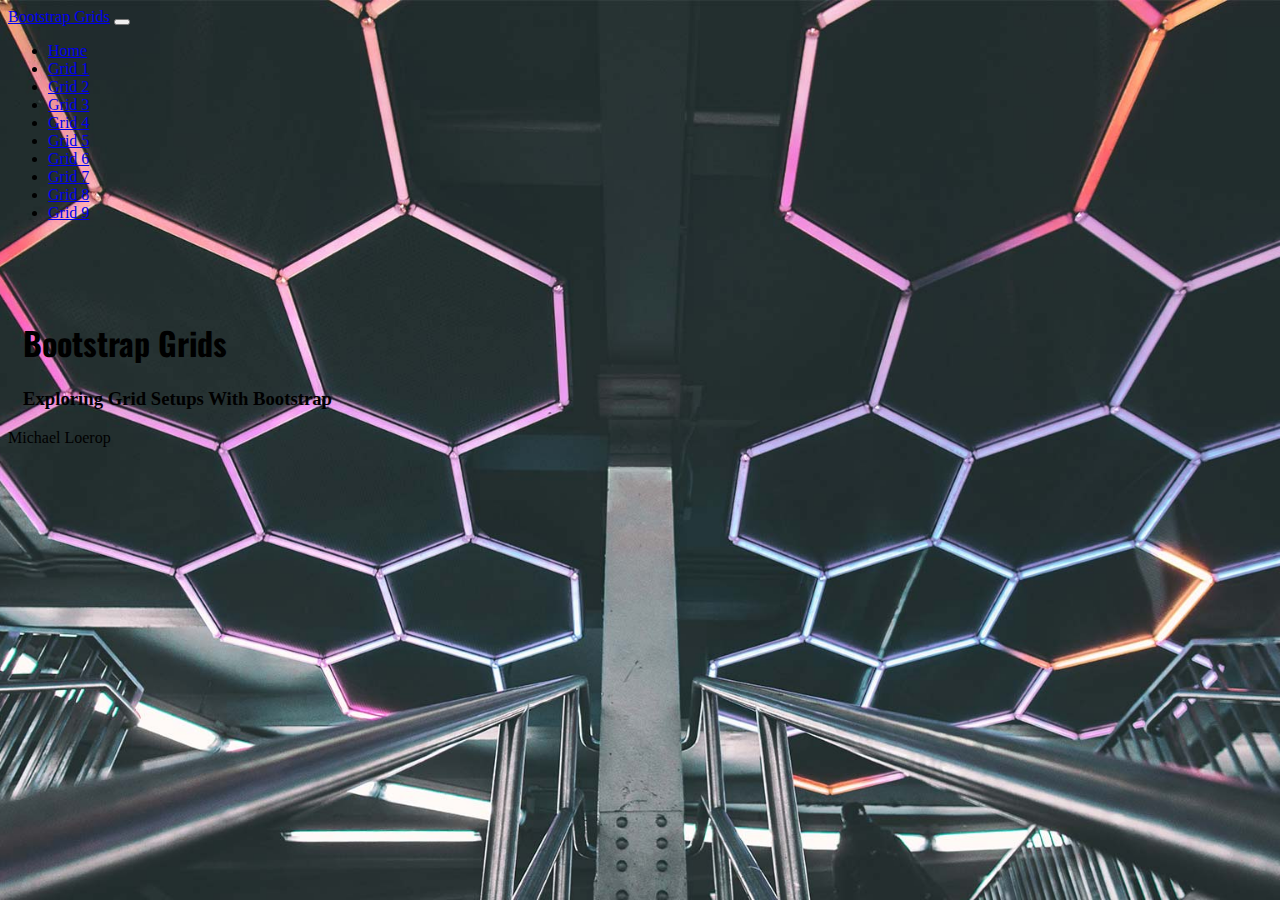
<file: index.html>
<!doctype html>
<html lang="en" class="h-100">

<head>
    <title>Bootstrap Grids</title>
    <!-- Required meta tags -->
    <meta charset="utf-8">
    <meta name="viewport" content="width=device-width, initial-scale=1, shrink-to-fit=no">

    <!-- Bootstrap CSS -->
    <link href="https://cdn.jsdelivr.net/npm/bootstrap@5.1.1/dist/css/bootstrap.min.css" rel="stylesheet"
        integrity="sha384-F3w7mX95PdgyTmZZMECAngseQB83DfGTowi0iMjiWaeVhAn4FJkqJByhZMI3AhiU" crossorigin="anonymous">

   <!-- Stylesheet -->
   <link rel="stylesheet" href="/css/site.css">

   <!-- Google Fonts -->
   <style>@import url('https://fonts.googleapis.com/css2?family=Oswald&display=swap');</style>

</head>

<body class="d-flex flex-column h-100 main-background">

<nav class="navbar navbar-expand-md navbar-dark fixed-top bg-dark">
    <div class="container-fluid">
        <a class="navbar-brand" href="#">Bootstrap Grids</a>
        <button class="navbar-toggler" type="button" data-bs-toggle="collapse" data-bs-target="#navbarCollapse"
            aria-controls="navbarCollapse" aria-expanded="false" aria-label="Toggle navigation">
            <span class="navbar-toggler-icon"></span>
        </button>
        <div class="collapse navbar-collapse" id="navbarCollapse">
            <ul class="navbar-nav me-auto mb-2 mb-md-0">
                <li class="nav-item"><a class="nav-link active" aria-current="page" href="/index.html">Home</a></li>
                
                <li class="nav-item"><a href="/Grid1.html" class="nav-link">Grid 1</a></li>

                <li class="nav-item"><a href="/Grid2.html" class="nav-link">Grid 2</a></li>

                <li class="nav-item"><a href="/Grid3.html" class="nav-link">Grid 3</a></li>

                <li class="nav-item"><a href="/Grid4.html" class="nav-link">Grid 4</a></li>

                <li class="nav-item"><a href="/Grid5.html" class="nav-link">Grid 5</a></li>

                <li class="nav-item"><a href="/Grid6.html" class="nav-link">Grid 6</a></li>

                <li class="nav-item"><a href="/Grid7.html" class="nav-link">Grid 7</a></li>

                <li class="nav-item"><a href="/Grid8.html" class="nav-link">Grid 8</a></li>

                <li class="nav-item"><a href="/Grid9.html" class="nav-link">Grid 9</a></li>
            </ul>
        </div>
    </div>
</nav>


    <main class="flex-shrink-0">
       <div class="container">
        <h1 class="main-header display-1 text-white text-center mt-5">Bootstrap Grids</h1>
        <h3 class="text-white text-center mt-5">Exploring Grid Setups With Bootstrap</h3>
       </div>
    </main>

    <footer class="footer mt-auto py-3 bg-dark sticky-footer">
        <div class="container-fluid text-center">
            <div class="container">
          <div class="row">
              <div class="col-12">
                  <p class="text-white">Michael Loerop</p>
              </div>
          </div>
      </div>
    </footer>
    <!-- Bootstrap JS -->
    <script src="https://cdn.jsdelivr.net/npm/bootstrap@5.1.1/dist/js/bootstrap.bundle.min.js"
        integrity="sha384-/bQdsTh/da6pkI1MST/rWKFNjaCP5gBSY4sEBT38Q/9RBh9AH40zEOg7Hlq2THRZ" crossorigin="anonymous">
    </script>
</body>

</html>
</file>
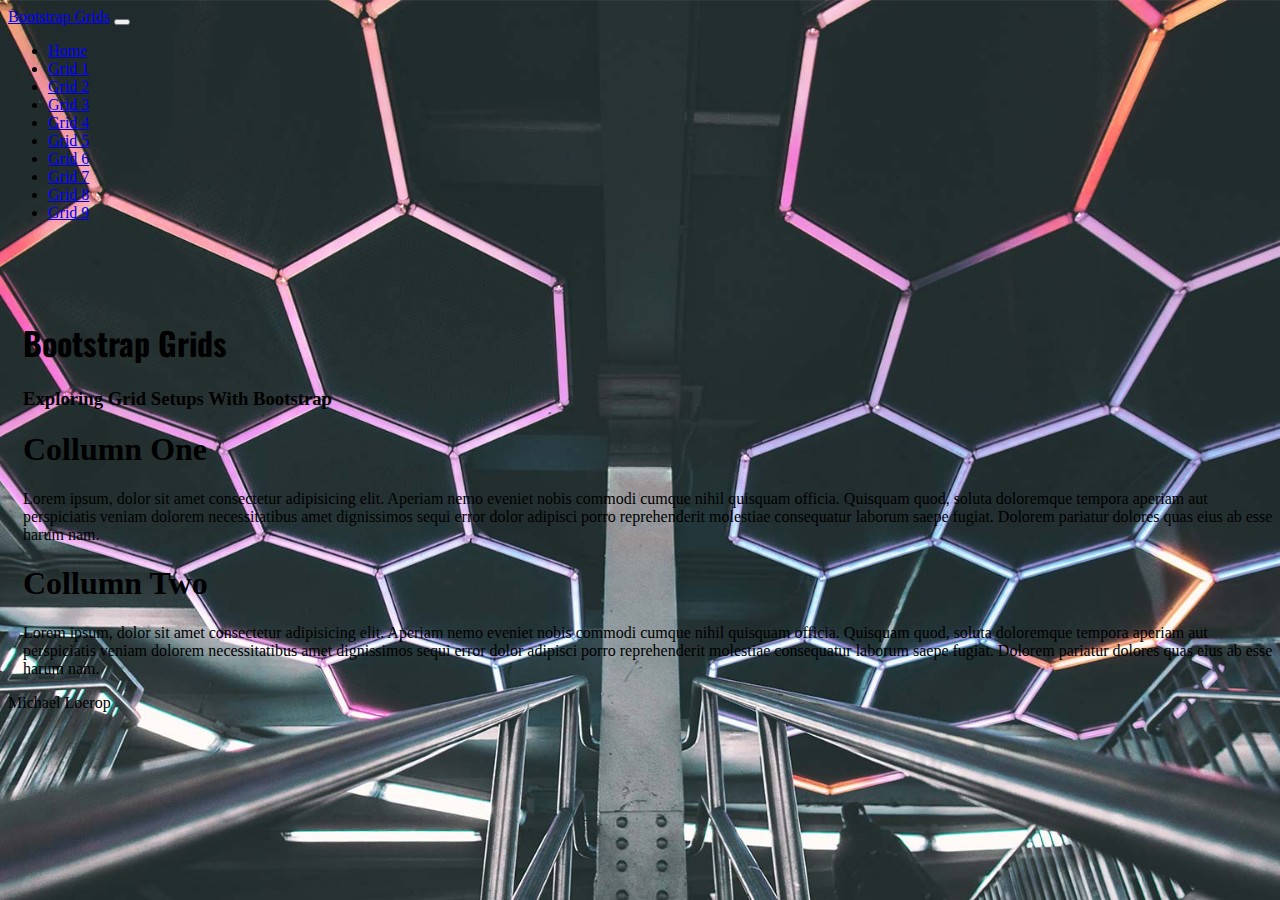
<file: Grid1.html>
<!doctype html>
<html lang="en" class="h-100">

<head>
    <title>Bootstrap Grids</title>
    <!-- Required meta tags -->
    <meta charset="utf-8">
    <meta name="viewport" content="width=device-width, initial-scale=1, shrink-to-fit=no">

    <!-- Bootstrap CSS -->
    <link href="https://cdn.jsdelivr.net/npm/bootstrap@5.1.1/dist/css/bootstrap.min.css" rel="stylesheet"
        integrity="sha384-F3w7mX95PdgyTmZZMECAngseQB83DfGTowi0iMjiWaeVhAn4FJkqJByhZMI3AhiU" crossorigin="anonymous">

   <!-- Stylesheet -->
   <link rel="stylesheet" href="/css/site.css">

   <!-- Google Fonts -->
   <style>@import url('https://fonts.googleapis.com/css2?family=Oswald&display=swap');</style>

</head>

<body class="d-flex flex-column h-100 main-background">

<nav class="navbar navbar-expand-md navbar-dark fixed-top bg-dark">
    <div class="container-fluid">
        <a class="navbar-brand" href="#">Bootstrap Grids</a>
        <button class="navbar-toggler" type="button" data-bs-toggle="collapse" data-bs-target="#navbarCollapse"
            aria-controls="navbarCollapse" aria-expanded="false" aria-label="Toggle navigation">
            <span class="navbar-toggler-icon"></span>
        </button>
        <div class="collapse navbar-collapse" id="navbarCollapse">
            <ul class="navbar-nav me-auto mb-2 mb-md-0">
                <li class="nav-item"><a href="/index.html" class="nav-link">Home</a></li>
                
                <li class="nav-item"><a class="nav-link active" aria-current="page" href="/Grid1.html" class="nav-link">Grid 1</a></li>

                <li class="nav-item"><a href="/Grid2.html" class="nav-link">Grid 2</a></li>

                <li class="nav-item"><a href="/Grid3.html" class="nav-link">Grid 3</a></li>

                <li class="nav-item"><a href="/Grid4.html" class="nav-link">Grid 4</a></li>

                <li class="nav-item"><a href="/Grid5.html" class="nav-link">Grid 5</a></li>

                <li class="nav-item"><a href="/Grid6.html" class="nav-link">Grid 6</a></li>

                <li class="nav-item"><a href="/Grid7.html" class="nav-link">Grid 7</a></li>

                <li class="nav-item"><a href="/Grid8.html" class="nav-link">Grid 8</a></li>

                <li class="nav-item"><a href="/Grid9.html" class="nav-link">Grid 9</a></li>
            </ul>
        </div>
    </div>
</nav>

    <main class="flex-shrink-0">
       <div class="container">
        <h1 class="main-header display-1 text-white text-center mt-5">Bootstrap Grids</h1>
        <h3 class="text-white text-center mt-5">Exploring Grid Setups With Bootstrap</h3>

        <div class="row row-cols-1 row-cols-md-2 g-1">
            <div class="col">
                <div class="bg-secondary text-white p-3 text-center">
                    <h1>Collumn One</h1>
                    <p>Lorem ipsum, dolor sit amet consectetur adipisicing elit. Aperiam nemo eveniet nobis commodi cumque nihil quisquam officia. Quisquam quod, 
                        soluta doloremque tempora aperiam aut perspiciatis veniam dolorem necessitatibus amet dignissimos sequi error dolor 
                        adipisci porro reprehenderit molestiae consequatur laborum saepe fugiat. Dolorem pariatur dolores quas eius ab esse harum nam.
                    </p>
                </div>
            </div>
            <div class="col">
                    <div class="bg-secondary text-white p-3 text-center">
                        <h1>Collumn Two</h1>
                        <p>Lorem ipsum, dolor sit amet consectetur adipisicing elit. Aperiam nemo eveniet nobis commodi cumque nihil quisquam officia. Quisquam quod, 
                            soluta doloremque tempora aperiam aut perspiciatis veniam dolorem necessitatibus amet dignissimos sequi error dolor 
                            adipisci porro reprehenderit molestiae consequatur laborum saepe fugiat. Dolorem pariatur dolores quas eius ab esse harum nam.
                        </p>
                    </div>
            </div>
        </div>
       </div>
    </main>
    
    <footer class="footer mt-auto py-3 bg-dark sticky-footer">
        <div class="container-fluid text-center">
            <div class="container">
          <div class="row">
              <div class="col-12">
                  <p class="text-white">Michael Loerop</p>
              </div>
          </div>
      </div>
    </footer>
    <!-- Bootstrap JS -->
    <script src="https://cdn.jsdelivr.net/npm/bootstrap@5.1.1/dist/js/bootstrap.bundle.min.js"
        integrity="sha384-/bQdsTh/da6pkI1MST/rWKFNjaCP5gBSY4sEBT38Q/9RBh9AH40zEOg7Hlq2THRZ" crossorigin="anonymous">
    </script>
</body>

</html>
</file>
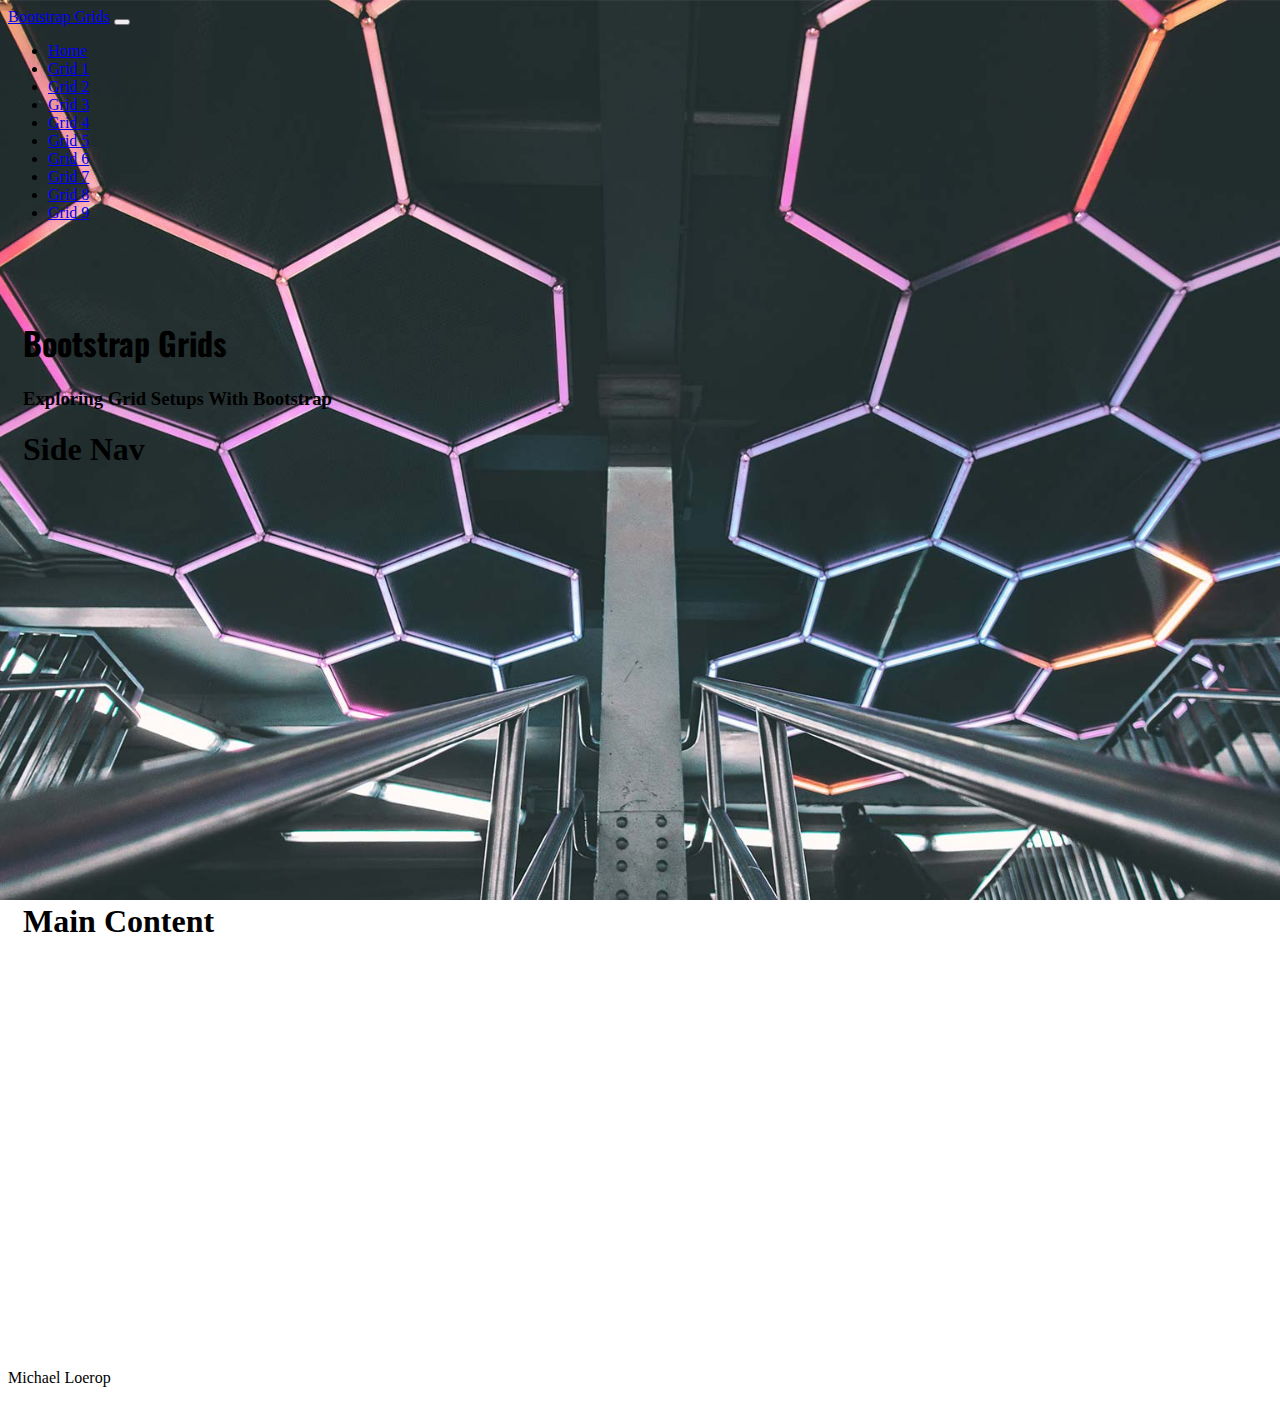
<file: Grid2.html>
<!doctype html>
<html lang="en" class="h-100">

<head>
    <title>Bootstrap Grids</title>
    <!-- Required meta tags -->
    <meta charset="utf-8">
    <meta name="viewport" content="width=device-width, initial-scale=1, shrink-to-fit=no">

    <!-- Bootstrap CSS -->
    <link href="https://cdn.jsdelivr.net/npm/bootstrap@5.1.1/dist/css/bootstrap.min.css" rel="stylesheet"
        integrity="sha384-F3w7mX95PdgyTmZZMECAngseQB83DfGTowi0iMjiWaeVhAn4FJkqJByhZMI3AhiU" crossorigin="anonymous">

   <!-- Stylesheet -->
   <link rel="stylesheet" href="/css/site.css">

   <!-- Google Fonts -->
   <style>@import url('https://fonts.googleapis.com/css2?family=Oswald&display=swap');</style>

</head>

<body class="d-flex flex-column h-100 main-background">

<nav class="navbar navbar-expand-md navbar-dark fixed-top bg-dark">
    <div class="container-fluid">
        <a class="navbar-brand" href="#">Bootstrap Grids</a>
        <button class="navbar-toggler" type="button" data-bs-toggle="collapse" data-bs-target="#navbarCollapse"
            aria-controls="navbarCollapse" aria-expanded="false" aria-label="Toggle navigation">
            <span class="navbar-toggler-icon"></span>
        </button>
        <div class="collapse navbar-collapse" id="navbarCollapse">
            <ul class="navbar-nav me-auto mb-2 mb-md-0">
                <li class="nav-item"><a href="/index.html" class="nav-link">Home</a></li>
                
                <li class="nav-item"><a href="/Grid1.html" class="nav-link">Grid 1</a></li>

                <li class="nav-item"><a class="nav-link active" aria-current="page" href="/Grid2.html" class="nav-link">Grid 2</a></li>

                <li class="nav-item"><a href="/Grid3.html" class="nav-link">Grid 3</a></li>

                <li class="nav-item"><a href="/Grid4.html" class="nav-link">Grid 4</a></li>

                <li class="nav-item"><a href="/Grid5.html" class="nav-link">Grid 5</a></li>

                <li class="nav-item"><a href="/Grid6.html" class="nav-link">Grid 6</a></li>

                <li class="nav-item"><a href="/Grid7.html" class="nav-link">Grid 7</a></li>

                <li class="nav-item"><a href="/Grid8.html" class="nav-link">Grid 8</a></li>

                <li class="nav-item"><a href="/Grid9.html" class="nav-link">Grid 9</a></li>
            </ul>
        </div>
    </div>
</nav>

    <main class="flex-shrink-0">
       <div class="container">
            <h1 class="main-header display-1 text-white text-center mt-5">Bootstrap Grids</h1>
            <h3 class="text-white text-center mt-5">Exploring Grid Setups With Bootstrap</h3>
            
            <div class="row">
                <div class="col-4">
                    <div class="bg-secondary text-white p-3 min-height">
                        <h1>Side Nav</h1>
                    </div>

                </div>
                <div class="col">
                    <div class="bg-secondary text-white p-3 min-height">
                        <h1>Main Content</h1>
                    </div>
                </div>
            </div>

        </div>
    </main>
    
    <footer class="footer mt-auto py-3 bg-dark sticky-footer">
        <div class="container-fluid text-center">
            <div class="container">
          <div class="row">
              <div class="col-12">
                  <p class="text-white">Michael Loerop</p>
              </div>
          </div>
      </div>
    </footer>
    <!-- Bootstrap JS -->
    <script src="https://cdn.jsdelivr.net/npm/bootstrap@5.1.1/dist/js/bootstrap.bundle.min.js"
        integrity="sha384-/bQdsTh/da6pkI1MST/rWKFNjaCP5gBSY4sEBT38Q/9RBh9AH40zEOg7Hlq2THRZ" crossorigin="anonymous">
    </script>
</body>

</html>
</file>
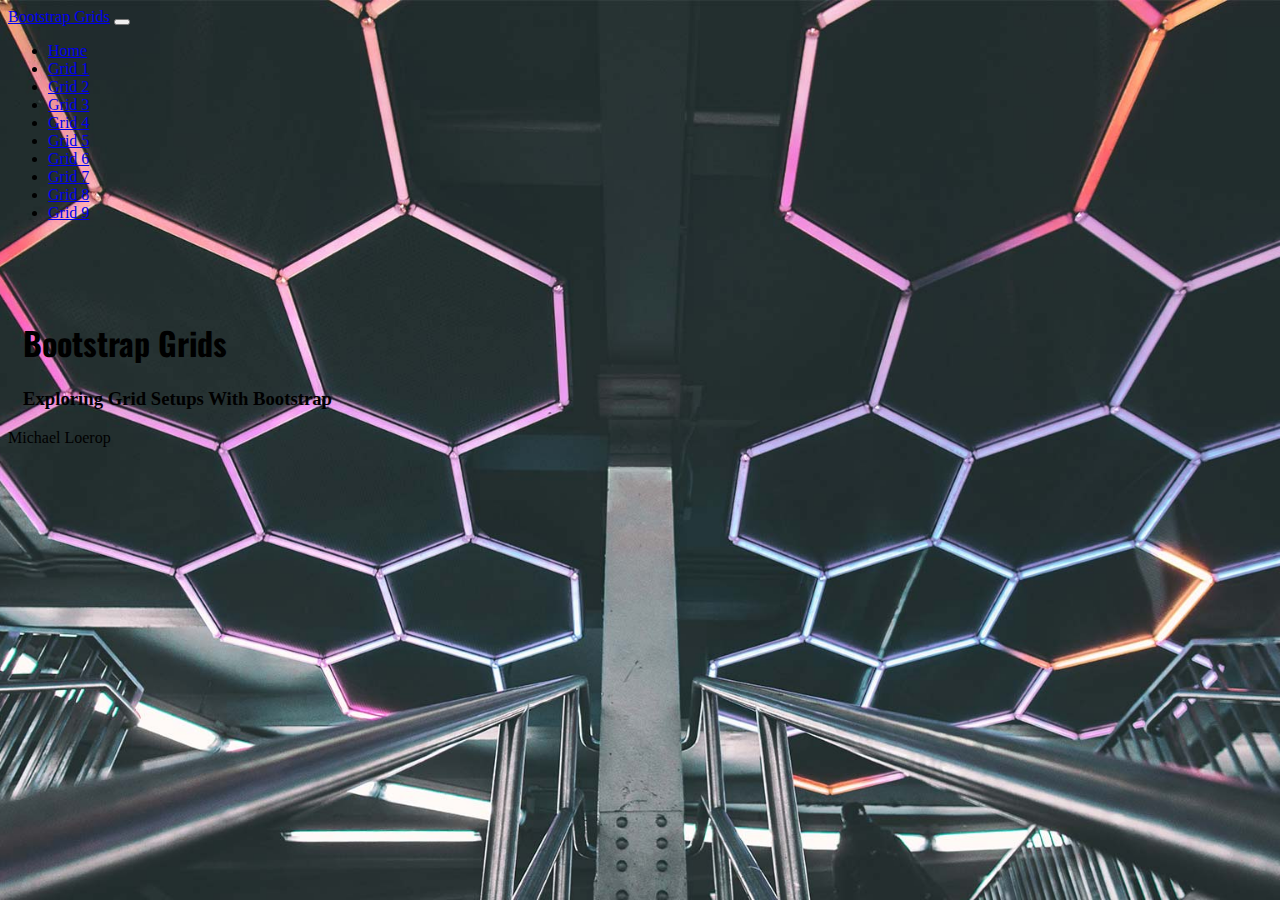
<file: Grid3.html>
<!doctype html>
<html lang="en" class="h-100">

<head>
    <title>Bootstrap Grids</title>
    <!-- Required meta tags -->
    <meta charset="utf-8">
    <meta name="viewport" content="width=device-width, initial-scale=1, shrink-to-fit=no">

    <!-- Bootstrap CSS -->
    <link href="https://cdn.jsdelivr.net/npm/bootstrap@5.1.1/dist/css/bootstrap.min.css" rel="stylesheet"
        integrity="sha384-F3w7mX95PdgyTmZZMECAngseQB83DfGTowi0iMjiWaeVhAn4FJkqJByhZMI3AhiU" crossorigin="anonymous">

   <!-- Stylesheet -->
   <link rel="stylesheet" href="/css/site.css">

   <!-- Google Fonts -->
   <style>@import url('https://fonts.googleapis.com/css2?family=Oswald&display=swap');</style>

</head>

<body class="d-flex flex-column h-100 main-background">

<nav class="navbar navbar-expand-md navbar-dark fixed-top bg-dark">
    <div class="container-fluid">
        <a class="navbar-brand" href="#">Bootstrap Grids</a>
        <button class="navbar-toggler" type="button" data-bs-toggle="collapse" data-bs-target="#navbarCollapse"
            aria-controls="navbarCollapse" aria-expanded="false" aria-label="Toggle navigation">
            <span class="navbar-toggler-icon"></span>
        </button>
        <div class="collapse navbar-collapse" id="navbarCollapse">
            <ul class="navbar-nav me-auto mb-2 mb-md-0">
                <li class="nav-item"><a href="/index.html" class="nav-link">Home</a></li>
                
                <li class="nav-item"><a href="/Grid1.html" class="nav-link">Grid 1</a></li>

                <li class="nav-item"><a href="/Grid2.html" class="nav-link">Grid 2</a></li>

                <li class="nav-item"><a class="nav-link active" aria-current="page" href="/Grid3.html" class="nav-link">Grid 3</a></li>

                <li class="nav-item"><a href="/Grid4.html" class="nav-link">Grid 4</a></li>

                <li class="nav-item"><a href="/Grid5.html" class="nav-link">Grid 5</a></li>

                <li class="nav-item"><a href="/Grid6.html" class="nav-link">Grid 6</a></li>

                <li class="nav-item"><a href="/Grid7.html" class="nav-link">Grid 7</a></li>

                <li class="nav-item"><a href="/Grid8.html" class="nav-link">Grid 8</a></li>

                <li class="nav-item"><a href="/Grid9.html" class="nav-link">Grid 9</a></li>
            </ul>
        </div>
    </div>
</nav>

    <main class="flex-shrink-0">
       <div class="container">
        <h1 class="main-header display-1 text-white text-center mt-5">Bootstrap Grids</h1>
        <h3 class="text-white text-center mt-5">Exploring Grid Setups With Bootstrap</h3>
       </div>
    </main>
    
    <footer class="footer mt-auto py-3 bg-dark sticky-footer">
        <div class="container-fluid text-center">
            <div class="container">
          <div class="row">
              <div class="col-12">
                  <p class="text-white">Michael Loerop</p>
              </div>
          </div>
      </div>
    </footer>
    <!-- Bootstrap JS -->
    <script src="https://cdn.jsdelivr.net/npm/bootstrap@5.1.1/dist/js/bootstrap.bundle.min.js"
        integrity="sha384-/bQdsTh/da6pkI1MST/rWKFNjaCP5gBSY4sEBT38Q/9RBh9AH40zEOg7Hlq2THRZ" crossorigin="anonymous">
    </script>
</body>

</html>
</file>
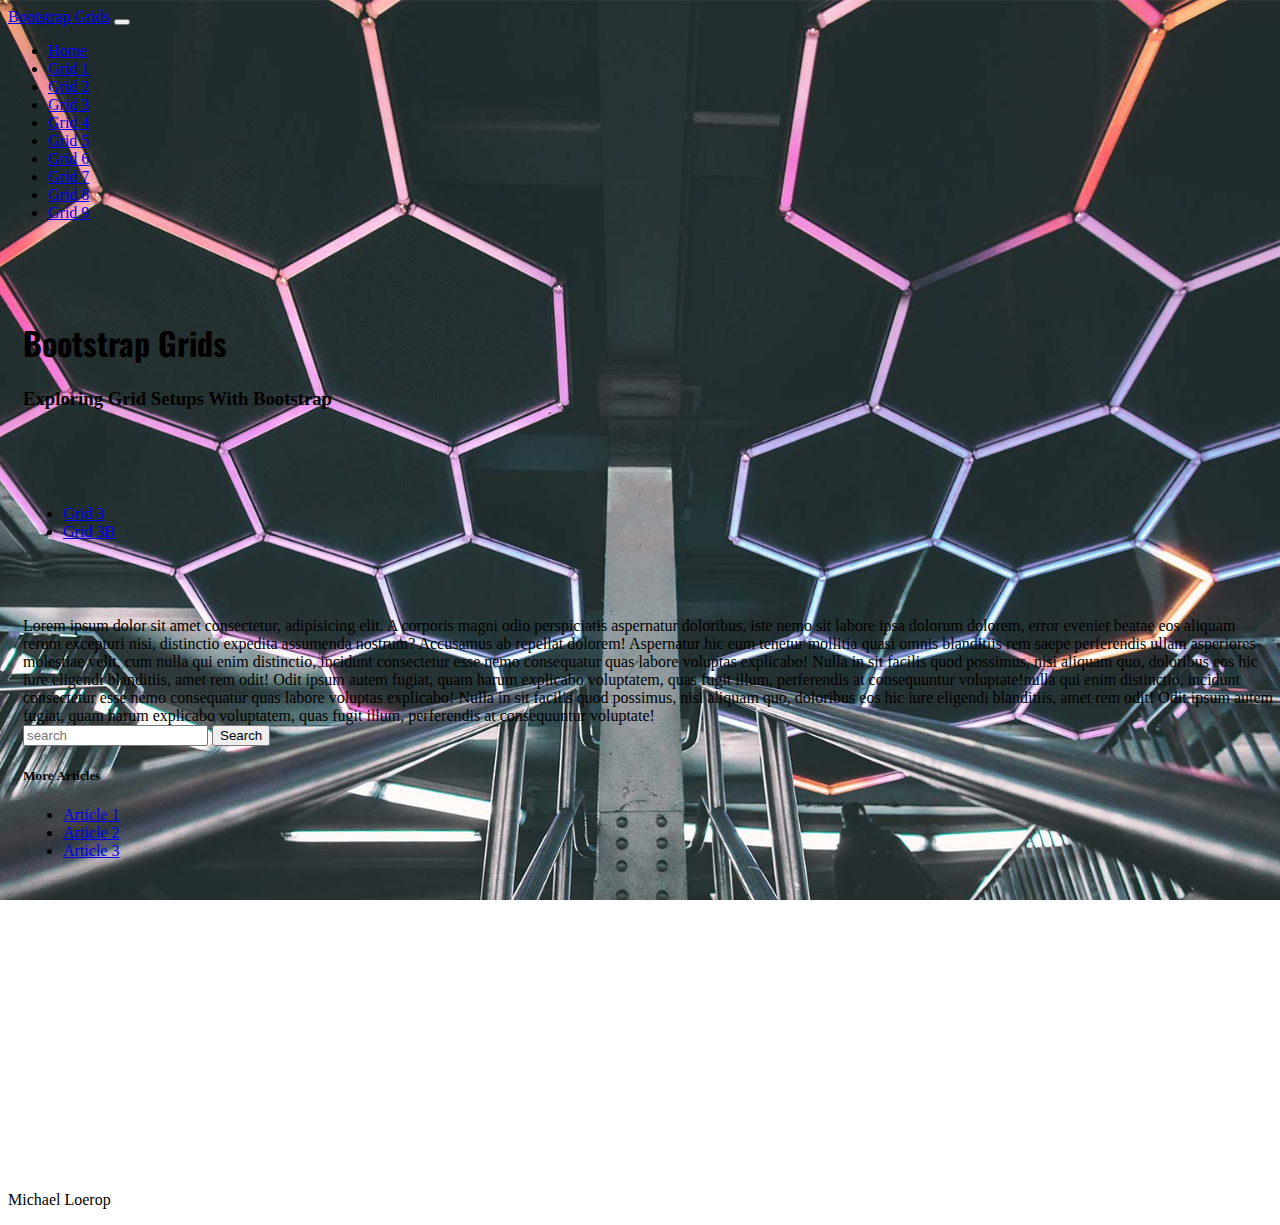
<file: Grid3B.html>
<!doctype html>
<html lang="en" class="h-100">

<head>
    <title>Bootstrap Grids</title>
    <!-- Required meta tags -->
    <meta charset="utf-8">
    <meta name="viewport" content="width=device-width, initial-scale=1, shrink-to-fit=no">

    <!-- Bootstrap CSS -->
    <link href="https://cdn.jsdelivr.net/npm/bootstrap@5.1.1/dist/css/bootstrap.min.css" rel="stylesheet"
        integrity="sha384-F3w7mX95PdgyTmZZMECAngseQB83DfGTowi0iMjiWaeVhAn4FJkqJByhZMI3AhiU" crossorigin="anonymous">

   <!-- Stylesheet -->
   <link rel="stylesheet" href="/css/site.css">

   <!-- Google Fonts -->
   <style>@import url('https://fonts.googleapis.com/css2?family=Oswald&display=swap');</style>

</head>

<body class="d-flex flex-column h-100 main-background">

<nav class="navbar navbar-expand-md navbar-dark fixed-top bg-dark">
    <div class="container-fluid">
        <a class="navbar-brand" href="#">Bootstrap Grids</a>
        <button class="navbar-toggler" type="button" data-bs-toggle="collapse" data-bs-target="#navbarCollapse"
            aria-controls="navbarCollapse" aria-expanded="false" aria-label="Toggle navigation">
            <span class="navbar-toggler-icon"></span>
        </button>
        <div class="collapse navbar-collapse" id="navbarCollapse">
            <ul class="navbar-nav me-auto mb-2 mb-md-0">
                <li class="nav-item"><a href="/index.html" class="nav-link">Home</a></li>
                
                <li class="nav-item"><a href="/Grid1.html" class="nav-link">Grid 1</a></li>

                <li class="nav-item"><a href="/Grid2.html" class="nav-link">Grid 2</a></li>

                <li class="nav-item"><a class="nav-link active" aria-current="page" href="/Grid3.html" class="nav-link">Grid 3</a></li>

                <li class="nav-item"><a href="/Grid4.html" class="nav-link">Grid 4</a></li>

                <li class="nav-item"><a href="/Grid5.html" class="nav-link">Grid 5</a></li>

                <li class="nav-item"><a href="/Grid6.html" class="nav-link">Grid 6</a></li>

                <li class="nav-item"><a href="/Grid7.html" class="nav-link">Grid 7</a></li>

                <li class="nav-item"><a href="/Grid8.html" class="nav-link">Grid 8</a></li>

                <li class="nav-item"><a href="/Grid9.html" class="nav-link">Grid 9</a></li>
            </ul>
        </div>
    </div>
</nav>

    <main class="flex-shrink-0">
       <div class="container">
        <h1 class="main-header display-1 text-white text-center mt-5">Bootstrap Grids</h1>
        <h3 class="text-white text-center mt-5">Exploring Grid Setups With Bootstrap</h3>
       </div>

        
       <!-- SUB-NAV -->
       <div class="container">
        <ul class="nav nav-pills">
            <li class="navitem m-1">
                <a href="/Grid3.html"  class="btn btn-outline-primary text-white">Grid 3</a>
            </li>
            <li class="navitem m-1 text-white">
                <a href="/Grid3B.html" class="btn btn-outline-primary text-white active" aria-current="page">Grid 3B</a>
            </li>
        </ul>
     </div>

       <div class="container">
           <div class="row">
               <!-- LEFT COLUMN -->
               <div class="col-7">
                    <div class="bg-secondary text-light p-2">Lorem ipsum dolor sit amet consectetur, adipisicing elit. A corporis magni odio perspiciatis 
                        aspernatur doloribus, iste nemo sit labore ipsa dolorum dolorem, error eveniet beatae eos aliquam rerum excepturi nisi, 
                        distinctio expedita assumenda nostrum? Accusamus ab repellat dolorem! Aspernatur hic eum tenetur mollitia quasi omnis blanditiis 
                        rem saepe perferendis ullam asperiores molestiae velit, cum nulla qui enim distinctio, incidunt consectetur esse nemo consequatur quas
                         labore voluptas explicabo! Nulla in sit facilis quod possimus, nisi aliquam quo, doloribus eos hic iure eligendi blanditiis, amet rem odit! 
                         Odit ipsum autem fugiat, quam harum explicabo voluptatem, quas fugit illum, perferendis at consequuntur voluptate!nulla qui enim distinctio, incidunt consectetur esse nemo consequatur quas
                         labore voluptas explicabo! Nulla in sit facilis quod possimus, nisi aliquam quo, doloribus eos hic iure eligendi blanditiis, amet rem odit! 
                         Odit ipsum autem fugiat, quam harum explicabo voluptatem, quas fugit illum, perferendis at consequuntur voluptate!
                    </div>
               </div>
               <!-- RIGHT COLUMN -->
               <div class="col min-height">
                   <!-- RIGHT TOP -->
                    <div class="bg-secondary text-light p-2 overflow-hidden">
                        <form action="" class="d-flex">
                            <input type="search" class="form-control me-2" placeholder="search" aria-label="search">
                            <button class="btn btn-outline-light" type="submit">Search</button>
                        </form>
                    </div>
                    <!-- RIGHT BOTTOM -->
                    <div class="bg-secondary text-light p-2 mt-2 overflow-hidden">
                        <h5>More Articles</h5>
                        <ul class="nav flex-column">
                            <li><a href="#" class="nav-link text-white">Article 1</a></li>
                            <li><a href="#" class="nav-link text-white">Article 2</a></li>
                            <li><a href="#" class="nav-link text-white">Article 3</a></li>
                        </ul>
                    </div>

               </div>
           </div>
       </div>
    </main>
    
    <footer class="footer mt-auto py-3 bg-dark sticky-footer">
        <div class="container-fluid text-center">
            <div class="container">
          <div class="row">
              <div class="col-12">
                  <p class="text-white">Michael Loerop</p>
              </div>
          </div>
      </div>
    </footer>
    <!-- Bootstrap JS -->
    <script src="https://cdn.jsdelivr.net/npm/bootstrap@5.1.1/dist/js/bootstrap.bundle.min.js"
        integrity="sha384-/bQdsTh/da6pkI1MST/rWKFNjaCP5gBSY4sEBT38Q/9RBh9AH40zEOg7Hlq2THRZ" crossorigin="anonymous">
    </script>
</body>

</html>
</file>
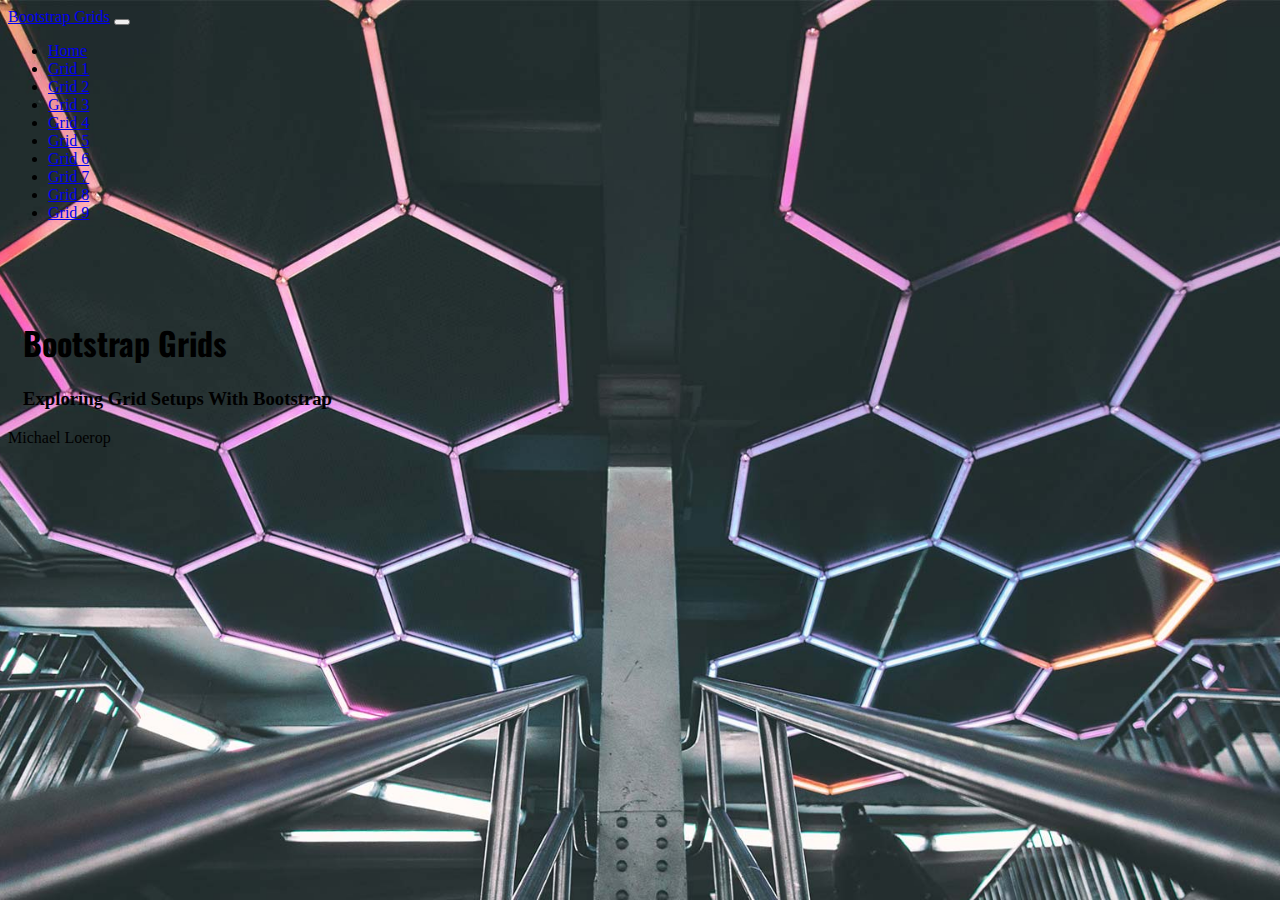
<file: Grid4.html>
<!doctype html>
<html lang="en" class="h-100">

<head>
    <title>Bootstrap Grids</title>
    <!-- Required meta tags -->
    <meta charset="utf-8">
    <meta name="viewport" content="width=device-width, initial-scale=1, shrink-to-fit=no">

    <!-- Bootstrap CSS -->
    <link href="https://cdn.jsdelivr.net/npm/bootstrap@5.1.1/dist/css/bootstrap.min.css" rel="stylesheet"
        integrity="sha384-F3w7mX95PdgyTmZZMECAngseQB83DfGTowi0iMjiWaeVhAn4FJkqJByhZMI3AhiU" crossorigin="anonymous">

   <!-- Stylesheet -->
   <link rel="stylesheet" href="/css/site.css">

   <!-- Google Fonts -->
   <style>@import url('https://fonts.googleapis.com/css2?family=Oswald&display=swap');</style>

</head>

<body class="d-flex flex-column h-100 main-background">

<nav class="navbar navbar-expand-md navbar-dark fixed-top bg-dark">
    <div class="container-fluid">
        <a class="navbar-brand" href="#">Bootstrap Grids</a>
        <button class="navbar-toggler" type="button" data-bs-toggle="collapse" data-bs-target="#navbarCollapse"
            aria-controls="navbarCollapse" aria-expanded="false" aria-label="Toggle navigation">
            <span class="navbar-toggler-icon"></span>
        </button>
        <div class="collapse navbar-collapse" id="navbarCollapse">
            <ul class="navbar-nav me-auto mb-2 mb-md-0">
                <li class="nav-item"><a href="/index.html" class="nav-link">Home</a></li>
                
                <li class="nav-item"><a href="/Grid1.html" class="nav-link">Grid 1</a></li>

                <li class="nav-item"><a href="/Grid2.html" class="nav-link">Grid 2</a></li>

                <li class="nav-item"><a href="/Grid3.html" class="nav-link">Grid 3</a></li>

                <li class="nav-item"><a class="nav-link active" aria-current="page" href="/Grid4.html" class="nav-link">Grid 4</a></li>

                <li class="nav-item"><a href="/Grid5.html" class="nav-link">Grid 5</a></li>

                <li class="nav-item"><a href="/Grid6.html" class="nav-link">Grid 6</a></li>

                <li class="nav-item"><a href="/Grid7.html" class="nav-link">Grid 7</a></li>

                <li class="nav-item"><a href="/Grid8.html" class="nav-link">Grid 8</a></li>

                <li class="nav-item"><a href="/Grid9.html" class="nav-link">Grid 9</a></li>
            </ul>
        </div>
    </div>
</nav>

    <main class="flex-shrink-0">
       <div class="container">
        <h1 class="main-header display-1 text-white text-center mt-5">Bootstrap Grids</h1>
        <h3 class="text-white text-center mt-5">Exploring Grid Setups With Bootstrap</h3>
       </div>
    </main>
    
    <footer class="footer mt-auto py-3 bg-dark sticky-footer">
        <div class="container-fluid text-center">
            <div class="container">
          <div class="row">
              <div class="col-12">
                  <p class="text-white">Michael Loerop</p>
              </div>
          </div>
      </div>
    </footer>
    <!-- Bootstrap JS -->
    <script src="https://cdn.jsdelivr.net/npm/bootstrap@5.1.1/dist/js/bootstrap.bundle.min.js"
        integrity="sha384-/bQdsTh/da6pkI1MST/rWKFNjaCP5gBSY4sEBT38Q/9RBh9AH40zEOg7Hlq2THRZ" crossorigin="anonymous">
    </script>
</body>

</html>
</file>
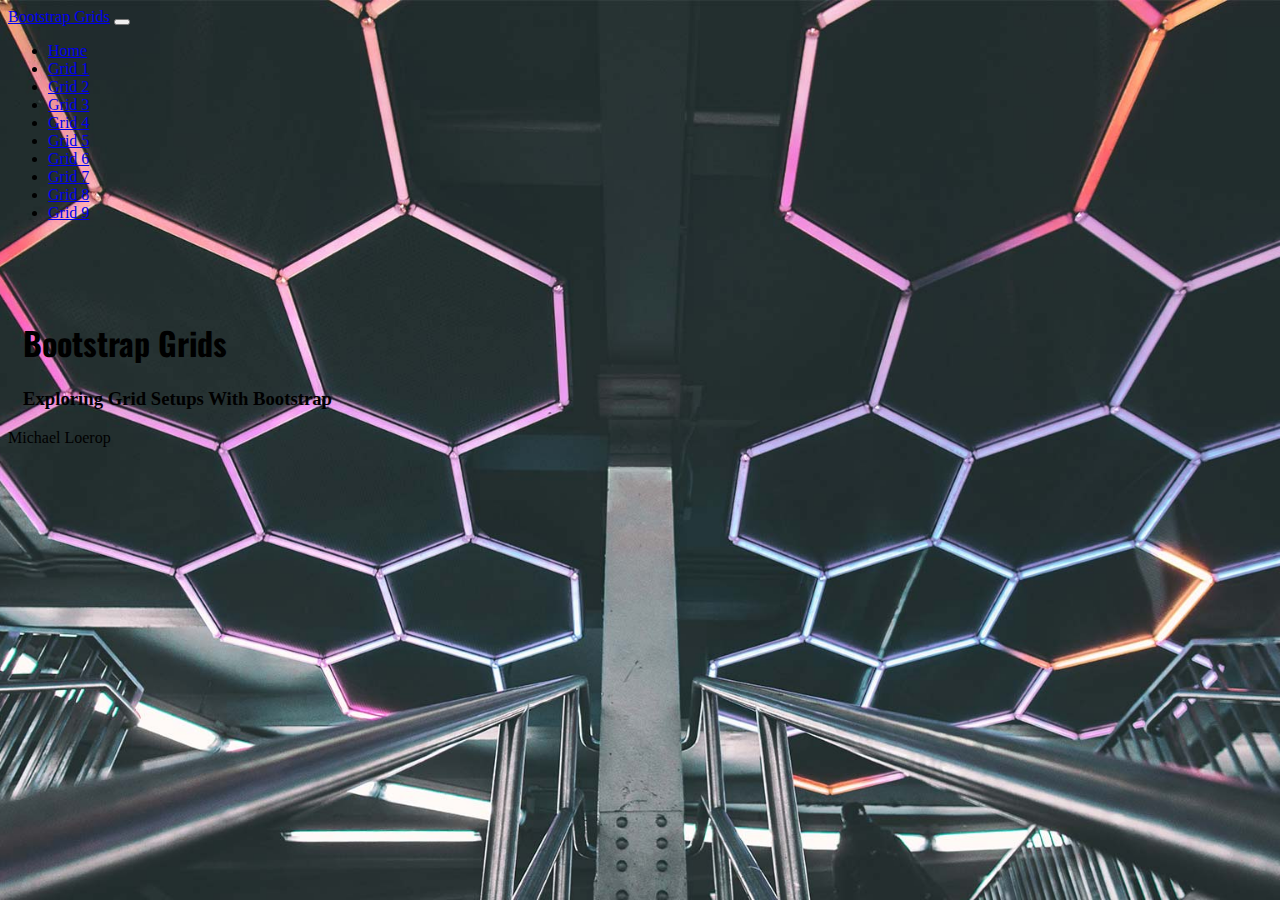
<file: Grid5.html>
<!doctype html>
<html lang="en" class="h-100">

<head>
    <title>Bootstrap Grids</title>
    <!-- Required meta tags -->
    <meta charset="utf-8">
    <meta name="viewport" content="width=device-width, initial-scale=1, shrink-to-fit=no">

    <!-- Bootstrap CSS -->
    <link href="https://cdn.jsdelivr.net/npm/bootstrap@5.1.1/dist/css/bootstrap.min.css" rel="stylesheet"
        integrity="sha384-F3w7mX95PdgyTmZZMECAngseQB83DfGTowi0iMjiWaeVhAn4FJkqJByhZMI3AhiU" crossorigin="anonymous">

   <!-- Stylesheet -->
   <link rel="stylesheet" href="/css/site.css">

   <!-- Google Fonts -->
   <style>@import url('https://fonts.googleapis.com/css2?family=Oswald&display=swap');</style>

</head>

<body class="d-flex flex-column h-100 main-background">

<nav class="navbar navbar-expand-md navbar-dark fixed-top bg-dark">
    <div class="container-fluid">
        <a class="navbar-brand" href="#">Bootstrap Grids</a>
        <button class="navbar-toggler" type="button" data-bs-toggle="collapse" data-bs-target="#navbarCollapse"
            aria-controls="navbarCollapse" aria-expanded="false" aria-label="Toggle navigation">
            <span class="navbar-toggler-icon"></span>
        </button>
        <div class="collapse navbar-collapse" id="navbarCollapse">
            <ul class="navbar-nav me-auto mb-2 mb-md-0">
                <li class="nav-item"><a href="/index.html" class="nav-link">Home</a></li>
                
                <li class="nav-item"><a href="/Grid1.html" class="nav-link">Grid 1</a></li>

                <li class="nav-item"><a href="/Grid2.html" class="nav-link">Grid 2</a></li>

                <li class="nav-item"><a href="/Grid3.html" class="nav-link">Grid 3</a></li>

                <li class="nav-item"><a href="/Grid4.html" class="nav-link">Grid 4</a></li>

                <li class="nav-item"><a class="nav-link active" aria-current="page" href="/Grid5.html" class="nav-link">Grid 5</a></li>

                <li class="nav-item"><a href="/Grid6.html" class="nav-link">Grid 6</a></li>

                <li class="nav-item"><a href="/Grid7.html" class="nav-link">Grid 7</a></li>

                <li class="nav-item"><a href="/Grid8.html" class="nav-link">Grid 8</a></li>

                <li class="nav-item"><a href="/Grid9.html" class="nav-link">Grid 9</a></li>
            </ul>
        </div>
    </div>
</nav>

    <main class="flex-shrink-0">
       <div class="container">
        <h1 class="main-header display-1 text-white text-center mt-5">Bootstrap Grids</h1>
        <h3 class="text-white text-center mt-5">Exploring Grid Setups With Bootstrap</h3>
       </div>
    </main>
    
    <footer class="footer mt-auto py-3 bg-dark sticky-footer">
        <div class="container-fluid text-center">
            <div class="container">
          <div class="row">
              <div class="col-12">
                  <p class="text-white">Michael Loerop</p>
              </div>
          </div>
      </div>
    </footer>
    <!-- Bootstrap JS -->
    <script src="https://cdn.jsdelivr.net/npm/bootstrap@5.1.1/dist/js/bootstrap.bundle.min.js"
        integrity="sha384-/bQdsTh/da6pkI1MST/rWKFNjaCP5gBSY4sEBT38Q/9RBh9AH40zEOg7Hlq2THRZ" crossorigin="anonymous">
    </script>
</body>

</html>
</file>
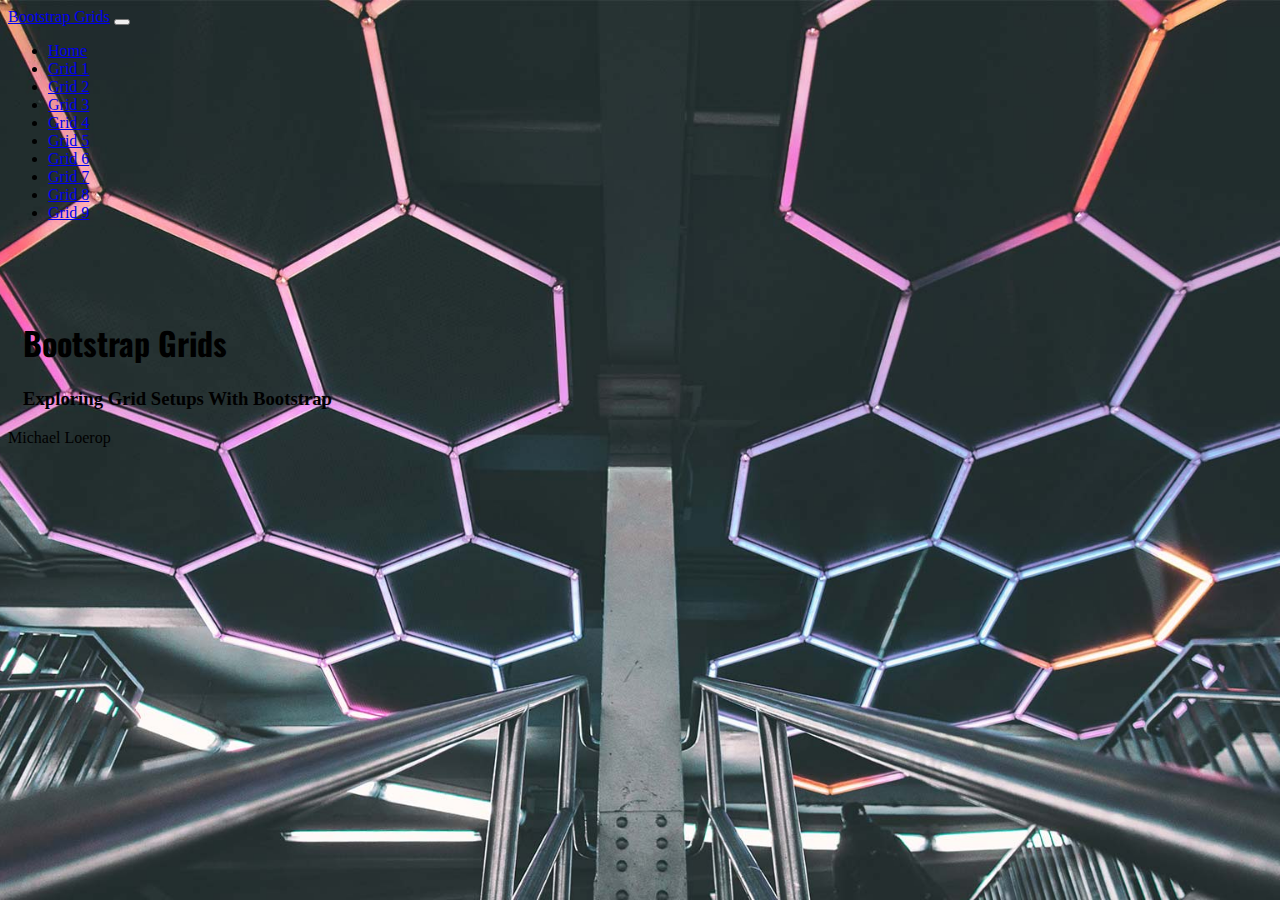
<file: Grid6.html>
<!doctype html>
<html lang="en" class="h-100">

<head>
    <title>Bootstrap Grids</title>
    <!-- Required meta tags -->
    <meta charset="utf-8">
    <meta name="viewport" content="width=device-width, initial-scale=1, shrink-to-fit=no">

    <!-- Bootstrap CSS -->
    <link href="https://cdn.jsdelivr.net/npm/bootstrap@5.1.1/dist/css/bootstrap.min.css" rel="stylesheet"
        integrity="sha384-F3w7mX95PdgyTmZZMECAngseQB83DfGTowi0iMjiWaeVhAn4FJkqJByhZMI3AhiU" crossorigin="anonymous">

   <!-- Stylesheet -->
   <link rel="stylesheet" href="/css/site.css">

   <!-- Google Fonts -->
   <style>@import url('https://fonts.googleapis.com/css2?family=Oswald&display=swap');</style>

</head>

<body class="d-flex flex-column h-100 main-background">

<nav class="navbar navbar-expand-md navbar-dark fixed-top bg-dark">
    <div class="container-fluid">
        <a class="navbar-brand" href="#">Bootstrap Grids</a>
        <button class="navbar-toggler" type="button" data-bs-toggle="collapse" data-bs-target="#navbarCollapse"
            aria-controls="navbarCollapse" aria-expanded="false" aria-label="Toggle navigation">
            <span class="navbar-toggler-icon"></span>
        </button>
        <div class="collapse navbar-collapse" id="navbarCollapse">
            <ul class="navbar-nav me-auto mb-2 mb-md-0">
                <li class="nav-item"><a href="/index.html" class="nav-link">Home</a></li>
                
                <li class="nav-item"><a href="/Grid1.html" class="nav-link">Grid 1</a></li>

                <li class="nav-item"><a href="/Grid2.html" class="nav-link">Grid 2</a></li>

                <li class="nav-item"><a href="/Grid3.html" class="nav-link">Grid 3</a></li>

                <li class="nav-item"><a href="/Grid4.html" class="nav-link">Grid 4</a></li>

                <li class="nav-item"><a href="/Grid5.html" class="nav-link">Grid 5</a></li>

                <li class="nav-item"><a class="nav-link active" aria-current="page" href="/Grid6.html" class="nav-link">Grid 6</a></li>

                <li class="nav-item"><a href="/Grid7.html" class="nav-link">Grid 7</a></li>

                <li class="nav-item"><a href="/Grid8.html" class="nav-link">Grid 8</a></li>

                <li class="nav-item"><a href="/Grid9.html" class="nav-link">Grid 9</a></li>
            </ul>
        </div>
    </div>
</nav>

    <main class="flex-shrink-0">
       <div class="container">
        <h1 class="main-header display-1 text-white text-center mt-5">Bootstrap Grids</h1>
        <h3 class="text-white text-center mt-5">Exploring Grid Setups With Bootstrap</h3>
       </div>
    </main>
    
    <footer class="footer mt-auto py-3 bg-dark sticky-footer">
        <div class="container-fluid text-center">
            <div class="container">
          <div class="row">
              <div class="col-12">
                  <p class="text-white">Michael Loerop</p>
              </div>
          </div>
      </div>
    </footer>
    <!-- Bootstrap JS -->
    <script src="https://cdn.jsdelivr.net/npm/bootstrap@5.1.1/dist/js/bootstrap.bundle.min.js"
        integrity="sha384-/bQdsTh/da6pkI1MST/rWKFNjaCP5gBSY4sEBT38Q/9RBh9AH40zEOg7Hlq2THRZ" crossorigin="anonymous">
    </script>
</body>

</html>
</file>
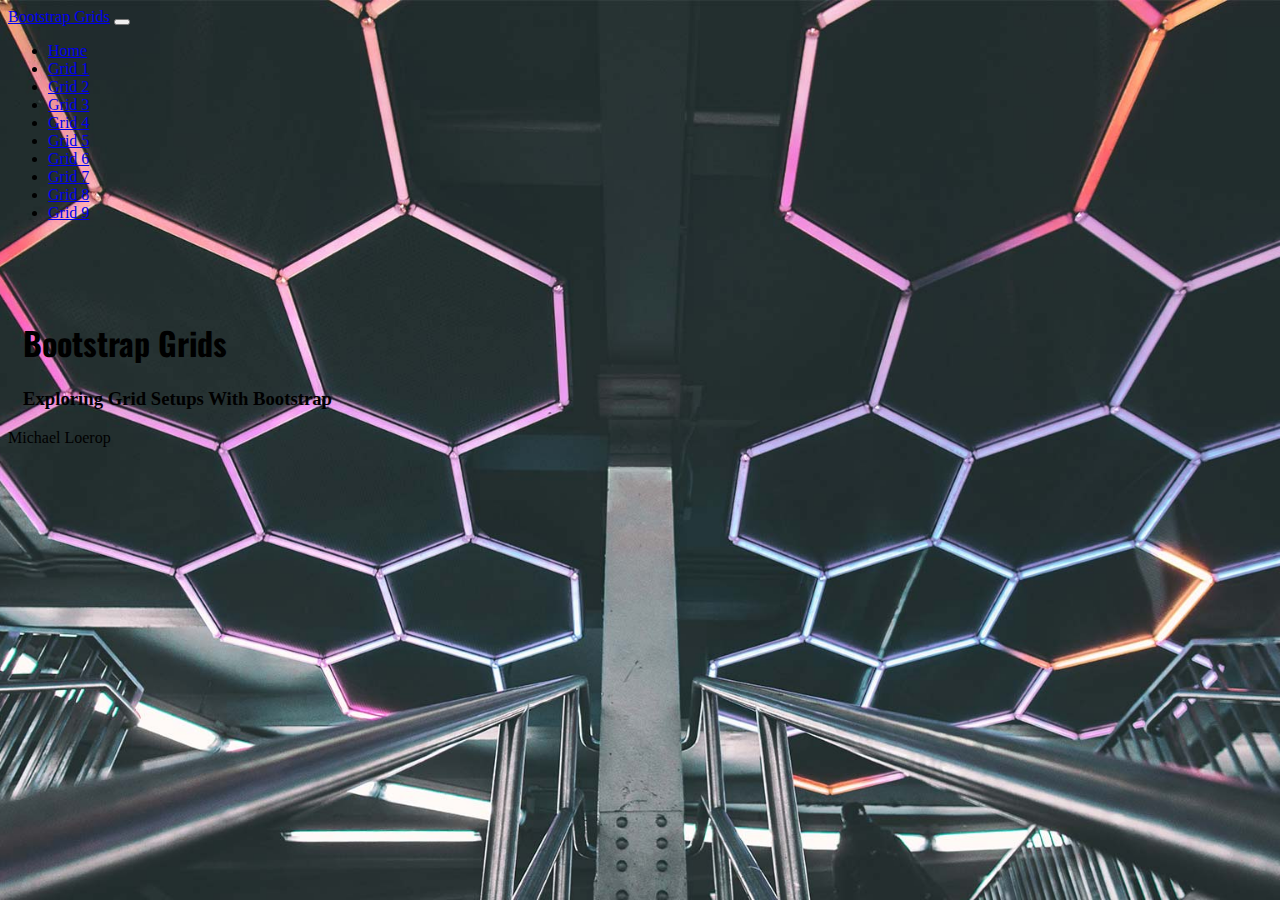
<file: Grid7.html>
<!doctype html>
<html lang="en" class="h-100">

<head>
    <title>Bootstrap Grids</title>
    <!-- Required meta tags -->
    <meta charset="utf-8">
    <meta name="viewport" content="width=device-width, initial-scale=1, shrink-to-fit=no">

    <!-- Bootstrap CSS -->
    <link href="https://cdn.jsdelivr.net/npm/bootstrap@5.1.1/dist/css/bootstrap.min.css" rel="stylesheet"
        integrity="sha384-F3w7mX95PdgyTmZZMECAngseQB83DfGTowi0iMjiWaeVhAn4FJkqJByhZMI3AhiU" crossorigin="anonymous">

   <!-- Stylesheet -->
   <link rel="stylesheet" href="/css/site.css">

   <!-- Google Fonts -->
   <style>@import url('https://fonts.googleapis.com/css2?family=Oswald&display=swap');</style>

</head>

<body class="d-flex flex-column h-100 main-background">

<nav class="navbar navbar-expand-md navbar-dark fixed-top bg-dark">
    <div class="container-fluid">
        <a class="navbar-brand" href="#">Bootstrap Grids</a>
        <button class="navbar-toggler" type="button" data-bs-toggle="collapse" data-bs-target="#navbarCollapse"
            aria-controls="navbarCollapse" aria-expanded="false" aria-label="Toggle navigation">
            <span class="navbar-toggler-icon"></span>
        </button>
        <div class="collapse navbar-collapse" id="navbarCollapse">
            <ul class="navbar-nav me-auto mb-2 mb-md-0">
                <li class="nav-item"><a href="/index.html" class="nav-link">Home</a></li>
                
                <li class="nav-item"><a href="/Grid1.html" class="nav-link">Grid 1</a></li>

                <li class="nav-item"><a href="/Grid2.html" class="nav-link">Grid 2</a></li>

                <li class="nav-item"><a href="/Grid3.html" class="nav-link">Grid 3</a></li>

                <li class="nav-item"><a href="/Grid4.html" class="nav-link">Grid 4</a></li>

                <li class="nav-item"><a href="/Grid5.html" class="nav-link">Grid 5</a></li>

                <li class="nav-item"><a href="/Grid6.html" class="nav-link">Grid 6</a></li>

                <li class="nav-item"><a class="nav-link active" aria-current="page" href="/Grid7.html" class="nav-link">Grid 7</a></li>

                <li class="nav-item"><a href="/Grid8.html" class="nav-link">Grid 8</a></li>

                <li class="nav-item"><a href="/Grid9.html" class="nav-link">Grid 9</a></li>
            </ul>
        </div>
    </div>
</nav>

    <main class="flex-shrink-0">
       <div class="container">
        <h1 class="main-header display-1 text-white text-center mt-5">Bootstrap Grids</h1>
        <h3 class="text-white text-center mt-5">Exploring Grid Setups With Bootstrap</h3>
       </div>
    </main>
    
    <footer class="footer mt-auto py-3 bg-dark sticky-footer">
        <div class="container-fluid text-center">
            <div class="container">
          <div class="row">
              <div class="col-12">
                  <p class="text-white">Michael Loerop</p>
              </div>
          </div>
      </div>
    </footer>
    <!-- Bootstrap JS -->
    <script src="https://cdn.jsdelivr.net/npm/bootstrap@5.1.1/dist/js/bootstrap.bundle.min.js"
        integrity="sha384-/bQdsTh/da6pkI1MST/rWKFNjaCP5gBSY4sEBT38Q/9RBh9AH40zEOg7Hlq2THRZ" crossorigin="anonymous">
    </script>
</body>

</html>
</file>
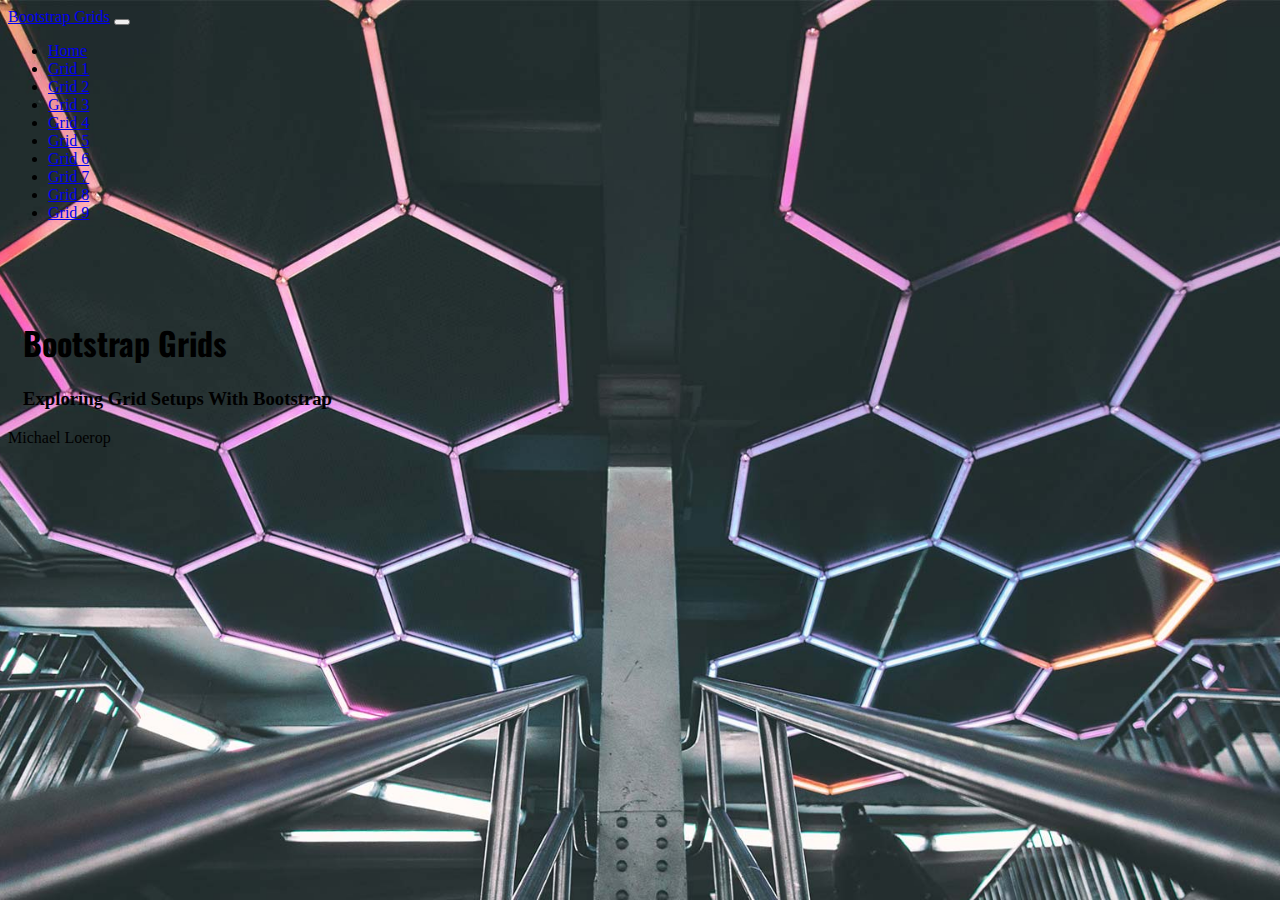
<file: Grid8.html>
<!doctype html>
<html lang="en" class="h-100">

<head>
    <title>Bootstrap Grids</title>
    <!-- Required meta tags -->
    <meta charset="utf-8">
    <meta name="viewport" content="width=device-width, initial-scale=1, shrink-to-fit=no">

    <!-- Bootstrap CSS -->
    <link href="https://cdn.jsdelivr.net/npm/bootstrap@5.1.1/dist/css/bootstrap.min.css" rel="stylesheet"
        integrity="sha384-F3w7mX95PdgyTmZZMECAngseQB83DfGTowi0iMjiWaeVhAn4FJkqJByhZMI3AhiU" crossorigin="anonymous">

   <!-- Stylesheet -->
   <link rel="stylesheet" href="/css/site.css">

   <!-- Google Fonts -->
   <style>@import url('https://fonts.googleapis.com/css2?family=Oswald&display=swap');</style>

</head>

<body class="d-flex flex-column h-100 main-background">

<nav class="navbar navbar-expand-md navbar-dark fixed-top bg-dark">
    <div class="container-fluid">
        <a class="navbar-brand" href="#">Bootstrap Grids</a>
        <button class="navbar-toggler" type="button" data-bs-toggle="collapse" data-bs-target="#navbarCollapse"
            aria-controls="navbarCollapse" aria-expanded="false" aria-label="Toggle navigation">
            <span class="navbar-toggler-icon"></span>
        </button>
        <div class="collapse navbar-collapse" id="navbarCollapse">
            <ul class="navbar-nav me-auto mb-2 mb-md-0">
                <li class="nav-item"><a href="/index.html" class="nav-link">Home</a></li>
                
                <li class="nav-item"><a href="/Grid1.html" class="nav-link">Grid 1</a></li>

                <li class="nav-item"><a href="/Grid2.html" class="nav-link">Grid 2</a></li>

                <li class="nav-item"><a href="/Grid3.html" class="nav-link">Grid 3</a></li>

                <li class="nav-item"><a href="/Grid4.html" class="nav-link">Grid 4</a></li>

                <li class="nav-item"><a href="/Grid5.html" class="nav-link">Grid 5</a></li>

                <li class="nav-item"><a href="/Grid6.html" class="nav-link">Grid 6</a></li>

                <li class="nav-item"><a href="/Grid7.html" class="nav-link">Grid 7</a></li>

                <li class="nav-item"><a class="nav-link active" aria-current="page" href="/Grid8.html" class="nav-link">Grid 8</a></li>

                <li class="nav-item"><a href="/Grid9.html" class="nav-link">Grid 9</a></li>
            </ul>
        </div>
    </div>
</nav>

    <main class="flex-shrink-0">
       <div class="container">
        <h1 class="main-header display-1 text-white text-center mt-5">Bootstrap Grids</h1>
        <h3 class="text-white text-center mt-5">Exploring Grid Setups With Bootstrap</h3>
       </div>
    </main>
    
    <footer class="footer mt-auto py-3 bg-dark sticky-footer">
        <div class="container-fluid text-center">
            <div class="container">
          <div class="row">
              <div class="col-12">
                  <p class="text-white">Michael Loerop</p>
              </div>
          </div>
      </div>
    </footer>
    <!-- Bootstrap JS -->
    <script src="https://cdn.jsdelivr.net/npm/bootstrap@5.1.1/dist/js/bootstrap.bundle.min.js"
        integrity="sha384-/bQdsTh/da6pkI1MST/rWKFNjaCP5gBSY4sEBT38Q/9RBh9AH40zEOg7Hlq2THRZ" crossorigin="anonymous">
    </script>
</body>

</html>
</file>
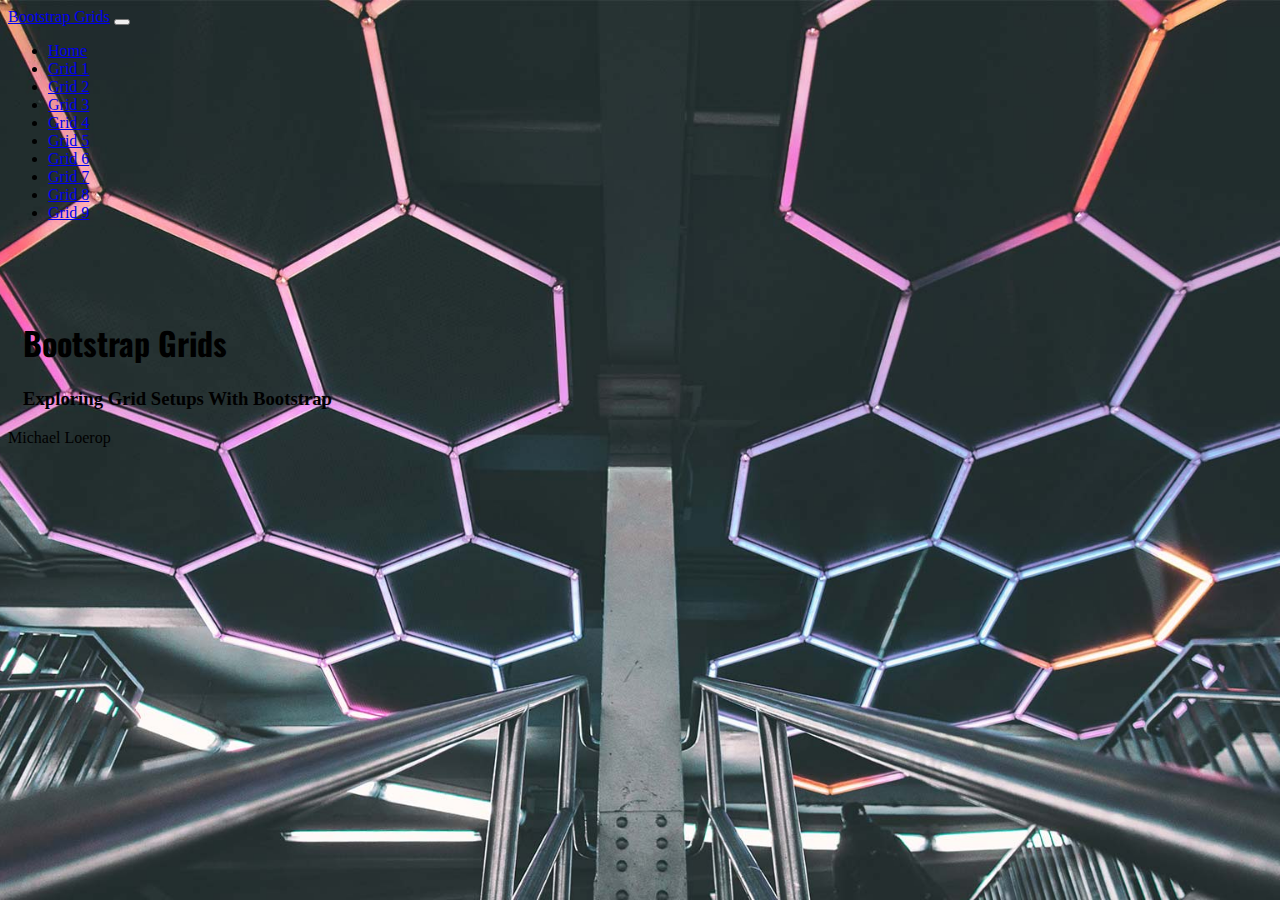
<file: Grid9.html>
<!doctype html>
<html lang="en" class="h-100">

<head>
    <title>Bootstrap Grids</title>
    <!-- Required meta tags -->
    <meta charset="utf-8">
    <meta name="viewport" content="width=device-width, initial-scale=1, shrink-to-fit=no">

    <!-- Bootstrap CSS -->
    <link href="https://cdn.jsdelivr.net/npm/bootstrap@5.1.1/dist/css/bootstrap.min.css" rel="stylesheet"
        integrity="sha384-F3w7mX95PdgyTmZZMECAngseQB83DfGTowi0iMjiWaeVhAn4FJkqJByhZMI3AhiU" crossorigin="anonymous">

   <!-- Stylesheet -->
   <link rel="stylesheet" href="/css/site.css">

   <!-- Google Fonts -->
   <style>@import url('https://fonts.googleapis.com/css2?family=Oswald&display=swap');</style>

</head>

<body class="d-flex flex-column h-100 main-background">

<nav class="navbar navbar-expand-md navbar-dark fixed-top bg-dark">
    <div class="container-fluid">
        <a class="navbar-brand" href="#">Bootstrap Grids</a>
        <button class="navbar-toggler" type="button" data-bs-toggle="collapse" data-bs-target="#navbarCollapse"
            aria-controls="navbarCollapse" aria-expanded="false" aria-label="Toggle navigation">
            <span class="navbar-toggler-icon"></span>
        </button>
        <div class="collapse navbar-collapse" id="navbarCollapse">
            <ul class="navbar-nav me-auto mb-2 mb-md-0">
                <li class="nav-item"><a href="/index.html" class="nav-link">Home</a></li>
                
                <li class="nav-item"><a href="/Grid1.html" class="nav-link">Grid 1</a></li>

                <li class="nav-item"><a href="/Grid2.html" class="nav-link">Grid 2</a></li>

                <li class="nav-item"><a href="/Grid3.html" class="nav-link">Grid 3</a></li>

                <li class="nav-item"><a href="/Grid4.html" class="nav-link">Grid 4</a></li>

                <li class="nav-item"><a href="/Grid5.html" class="nav-link">Grid 5</a></li>

                <li class="nav-item"><a href="/Grid6.html" class="nav-link">Grid 6</a></li>

                <li class="nav-item"><a href="/Grid7.html" class="nav-link">Grid 7</a></li>

                <li class="nav-item"><a href="/Grid8.html" class="nav-link">Grid 8</a></li>

                <li class="nav-item"><a class="nav-link active" aria-current="page" href="/Grid9.html" class="nav-link">Grid 9</a></li>
            </ul>
        </div>
    </div>
</nav>

    <main class="flex-shrink-0">
       <div class="container">
        <h1 class="main-header display-1 text-white text-center mt-5">Bootstrap Grids</h1>
        <h3 class="text-white text-center mt-5">Exploring Grid Setups With Bootstrap</h3>
       </div>
    </main>
    
    <footer class="footer mt-auto py-3 bg-dark sticky-footer">
        <div class="container-fluid text-center">
             <div class="container">
           <div class="row">
               <div class="col-12">
                   <p class="text-white">Michael Loerop</p>
               </div>
           </div>
       </div>
        </div>
    </footer>
    <!-- Bootstrap JS -->
    <script src="https://cdn.jsdelivr.net/npm/bootstrap@5.1.1/dist/js/bootstrap.bundle.min.js"
        integrity="sha384-/bQdsTh/da6pkI1MST/rWKFNjaCP5gBSY4sEBT38Q/9RBh9AH40zEOg7Hlq2THRZ" crossorigin="anonymous">
    </script>
</body>

</html>
</file>
<file: css/site.css>
main>.container {
    padding: 60px 15px 0;
}

.main-background {
    width: 100%;
    background: url(/img/Hero_1920x1080.jpg);
    background-repeat: no-repeat;
    background-position: center;
    background-size: cover;
    background-attachment: fixed;
}

.main-header {
    font-family: 'Oswald', sans-serif;
}

.min-height{
    min-height: 50vh;
}
</file>
